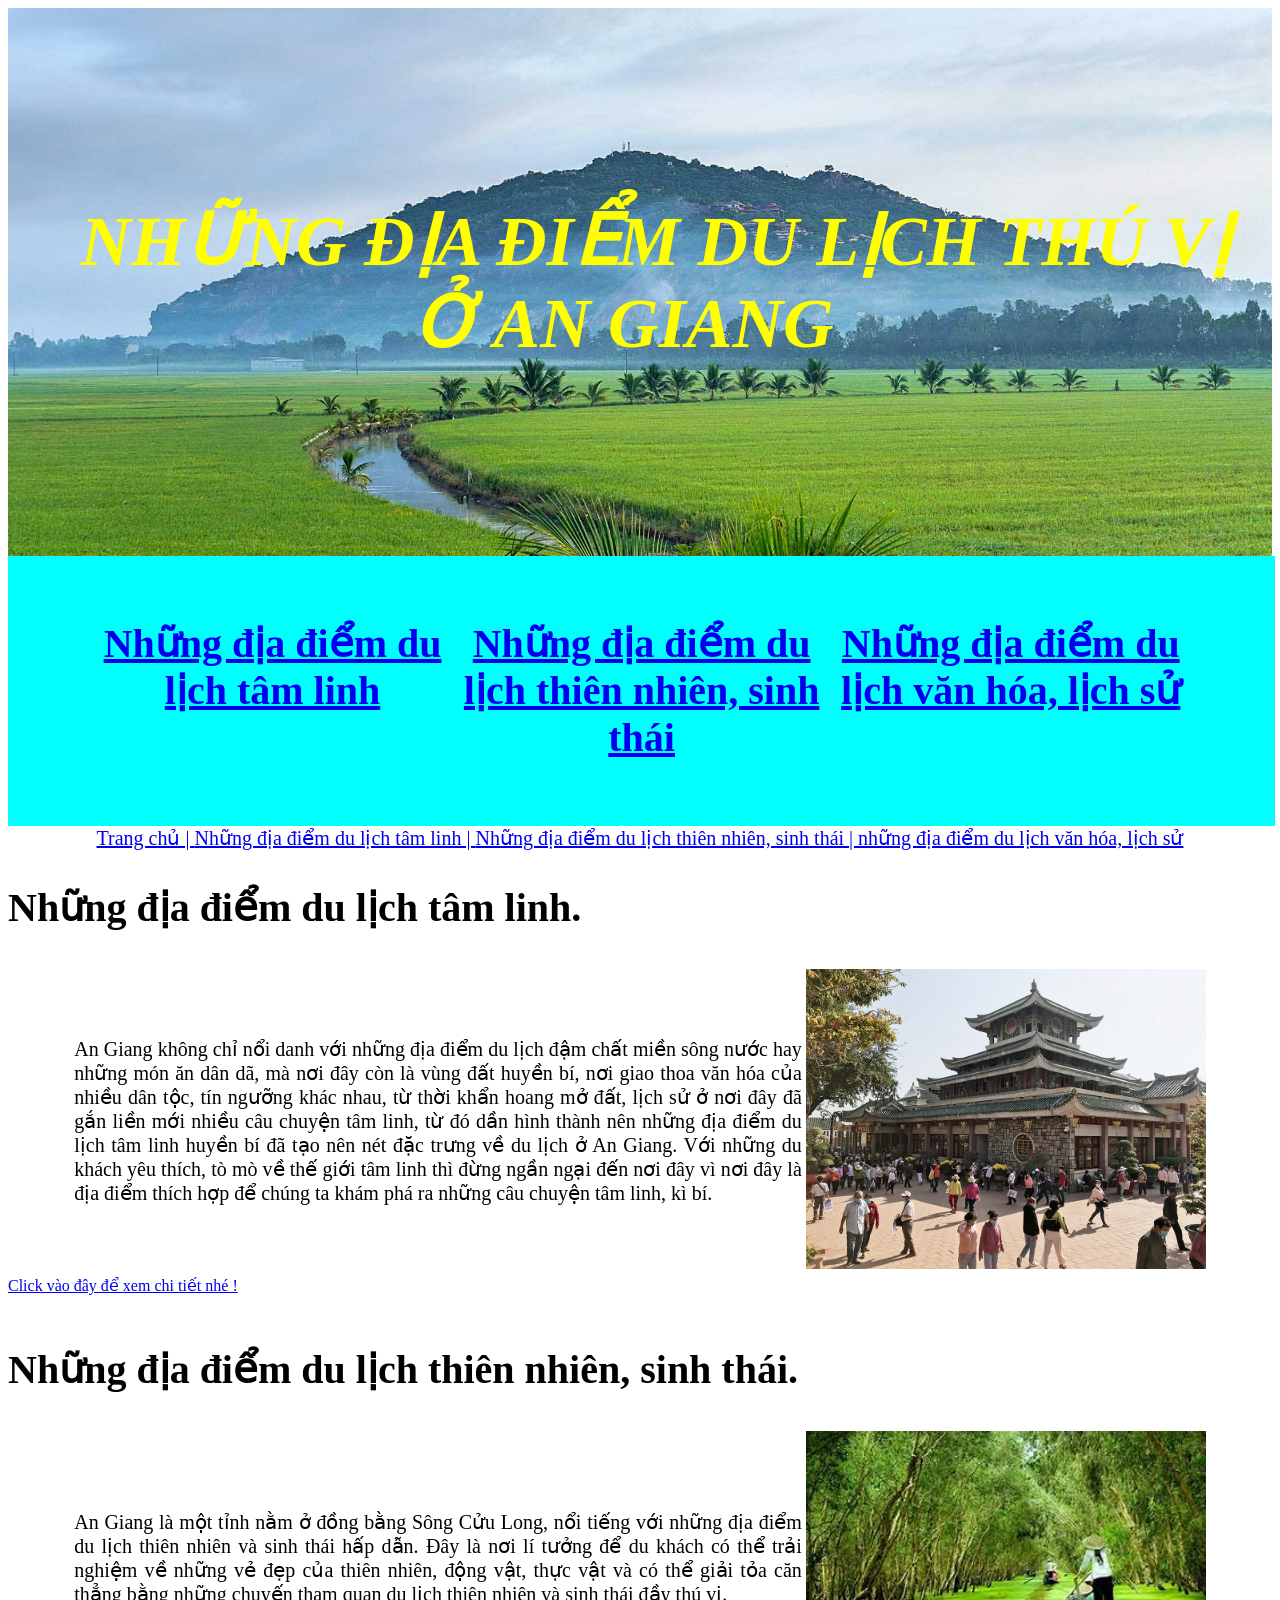
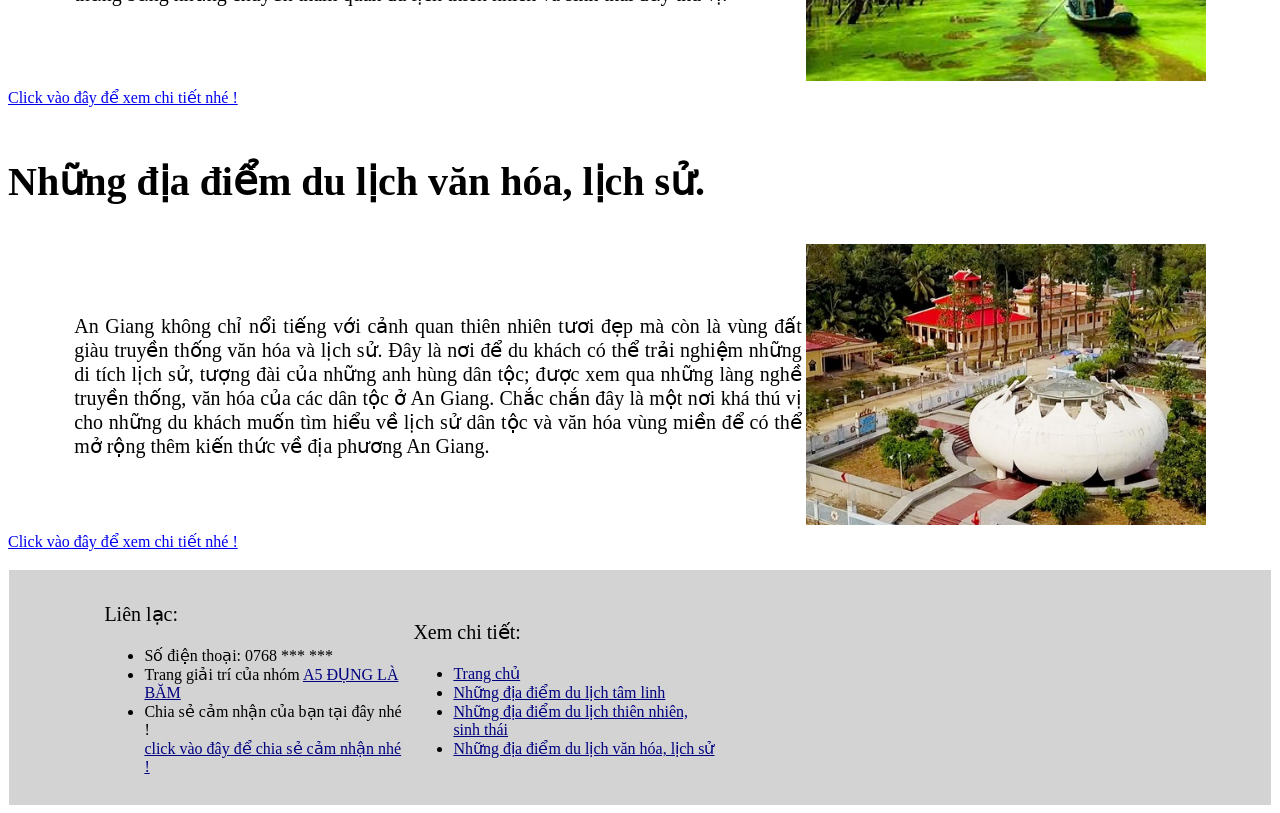
<file: index.html>
<!DOCTYPE html>
<html>
<head>
	<meta charset="utf-8">
	<meta name="viewport" content="width=device-width, initial-scale=1">
	<title> </title>
	<link rel="stylesheet" type="text/css" href="dulichangiang.css">
</head>
<body>
<header>
	<div class="banner">
		<i>NHỮNG ĐỊA ĐIỂM DU LỊCH THÚ VỊ Ở AN GIANG</i>
	</div>
	<div class="slogan">
		<div class="row">
			<div id="b3a" class="block_3">
				<h2> <a href=" #tamlinh">Những địa điểm du lịch tâm linh</a></h2>
			</div>
			<div id="b3b" class="block_3">
				<h2> <a href=" #thiennhien">Những địa điểm du lịch thiên nhiên, sinh thái </a></h2>
			</div>
			<div id="b3c" class="block_3">
				<h2>  <a href=" #vanhoa"> Những địa điểm du lịch văn hóa, lịch sử </a></h2>
			</div>	
		</div>
	</div>
	<nav>
		<a href="index.html"> Trang chủ |  </a>
		<a href="nhung_dia_diem_du_lich_tam_linh.html"> Những địa điểm du lịch tâm linh
		|  </a>
		<a href="nhung_dia_diem_du_lich_thien_nhien_sinh_thai.html"> Những địa điểm du lịch thiên nhiên, sinh thái |  </a>
		<a href="nhung_dia_diem_du_lich_van_hoa_lich_su.html"> những địa điểm du lịch văn hóa, lịch sử </a>
		

	</nav>
</header>
<table>
	<tr><h2 id="tamlinh"> Những địa điểm du lịch tâm linh.</h2></tr>
	<tr>
		<td> <p>An Giang không chỉ nổi danh với những địa điểm du lịch đậm chất miền sông nước hay những món ăn dân dã, mà nơi đây còn là vùng đất huyền bí, nơi giao thoa văn hóa của nhiều dân tộc, tín ngưỡng khác nhau, từ thời khẩn hoang mở đất, lịch sử ở nơi đây đã gắn liền mới nhiều câu chuyện tâm linh, từ đó dần hình thành nên những địa điểm du lịch tâm linh huyền bí đã tạo nên nét đặc trưng về du lịch ở An Giang. Với những du khách yêu thích, tò mò về thế giới tâm linh thì đừng ngần ngại đến nơi đây vì nơi đây là địa điểm thích hợp để chúng ta khám phá ra những câu chuyện tâm linh, kì bí.</p></td>
		<td><img src="images/Trangchu/mieubachuaxu.jpg"alt="Ảnh minh họa" style="width:400px;height:300px auto;"></td>
	</tr>
</table>
<a href="nhung_dia_diem_du_lich_tam_linh.html"> Click vào đây để xem chi tiết nhé ! </a>
<br>
<br>
<table>
	<tr><h2 id="thiennhien">Những địa điểm du lịch thiên nhiên, sinh thái.</h2></tr>
	<tr>
		<td><p>An Giang là một tỉnh nằm ở đồng bằng Sông Cửu Long, nổi tiếng với những địa điểm du lịch thiên nhiên và sinh thái hấp dẫn. Đây là nơi lí tưởng để du khách có thể trải nghiệm về những vẻ đẹp của thiên nhiên, động vật, thực vật và có thể giải tỏa căn thẳng bằng những chuyến tham quan du lịch thiên nhiên và sinh thái đầy thú vị.</p></td>
		<td><img src="images/Trangchu/rungtramtrasu.jfif"alt="Ảnh minh họa" style="width:400px;height:300px auto;"></td>
	</tr>
</table>
<a href="nhung_dia_diem_du_lich_thien_nhien_sinh_thai.html"> Click vào đây để xem chi tiết nhé !</a>
<br>
<br>
<table>			
	<tr><h2 id="vanhoa">Những địa điểm du lịch văn hóa, lịch sử.</h2></tr>
	<tr>	
		<td><p>An Giang không chỉ nổi tiếng với cảnh quan thiên nhiên tươi đẹp mà còn là vùng đất giàu truyền thống văn hóa và lịch sử. Đây là nơi để du khách có thể trải nghiệm những di tích lịch sử, tượng đài của những anh hùng dân tộc; được xem qua những làng nghề truyền thống, văn hóa của các dân tộc ở An Giang. Chắc chắn đây là một nơi khá thú vị cho những du khách muốn tìm hiểu về lịch sử dân tộc và văn hóa vùng miền để có thể mở rộng thêm kiến thức về địa phương An Giang.</p></td>
		<td><img src="images/Trangchu/nhamobachuc.jpg"alt="Ảnh minh họa" style="width:400px;height:300px auto;"></td>
	</tr>		
</table>
<a href="nhung_dia_diem_du_lich_van_hoa_lich_su.html"> Click vào đây để xem chi tiết nhé !</a>
<br>
<br>
<footer>
	<div class="row">
		<div style="width: 60%;">
			<table>
			<td>
				<p>Liên lạc:</p>
				<ul>
					<li> Số điện thoại: 0768 *** *** </li>
					<li>Trang giải trí của nhóm <a href="https://www.facebook.com/groups/150642394171591/?ref=share&mibextid=NSMWBT" class="link"> A5 ĐỤNG LÀ BĂM </a></li>
					<li>Chia sẻ cảm nhận của bạn tại đây nhé ! </li>
					<a href="bieu_mau_du_lich_AG.html" class="link">click vào đây để chia sẻ cảm nhận nhé !</a>
				</ul>
			</td>
			<div style="width: 10%;"></div>
			<div style="width: 30%;">
			<td>
			<p>Xem chi tiết:</p>
			<ul>
				<li><a href="index.html" class="link">Trang chủ</a></li>
				<li><a href="nhung_dia_diem_du_lich_tam_linh.html" class="link">Những địa điểm du lịch tâm linh</a></li>
				<li><a href="nhung_dia_diem_du_lich_thien_nhien_sinh_thai.html" class="link">Những địa điểm du lịch thiên nhiên, sinh thái</a></li>
				<li><a href="nhung_dia_diem_du_lich_van_hoa_lich_su.html" class="link">Những địa điểm du lịch văn hóa, lịch sử</a></li>
			</ul>
			</td>
			</table>
			</div>
		</div>
	</div>
</footer>
</body>
</html>
</file>
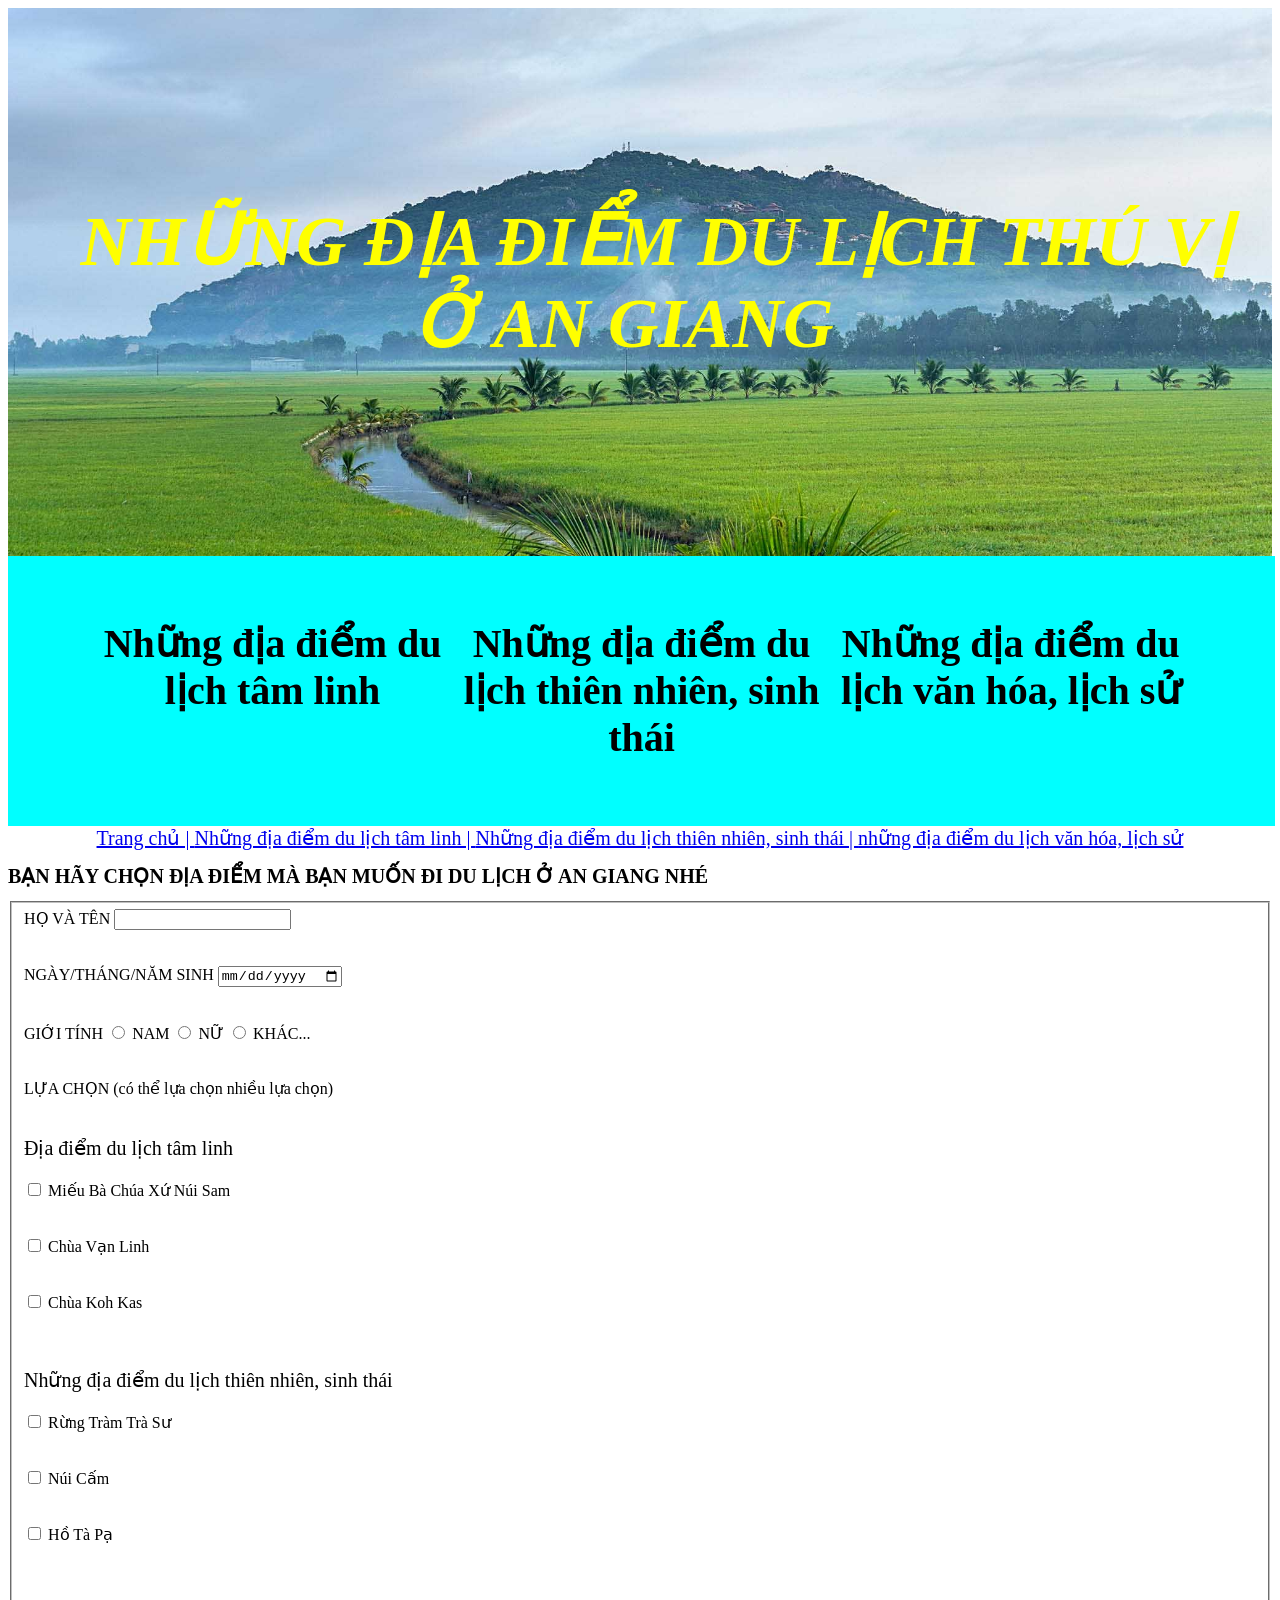
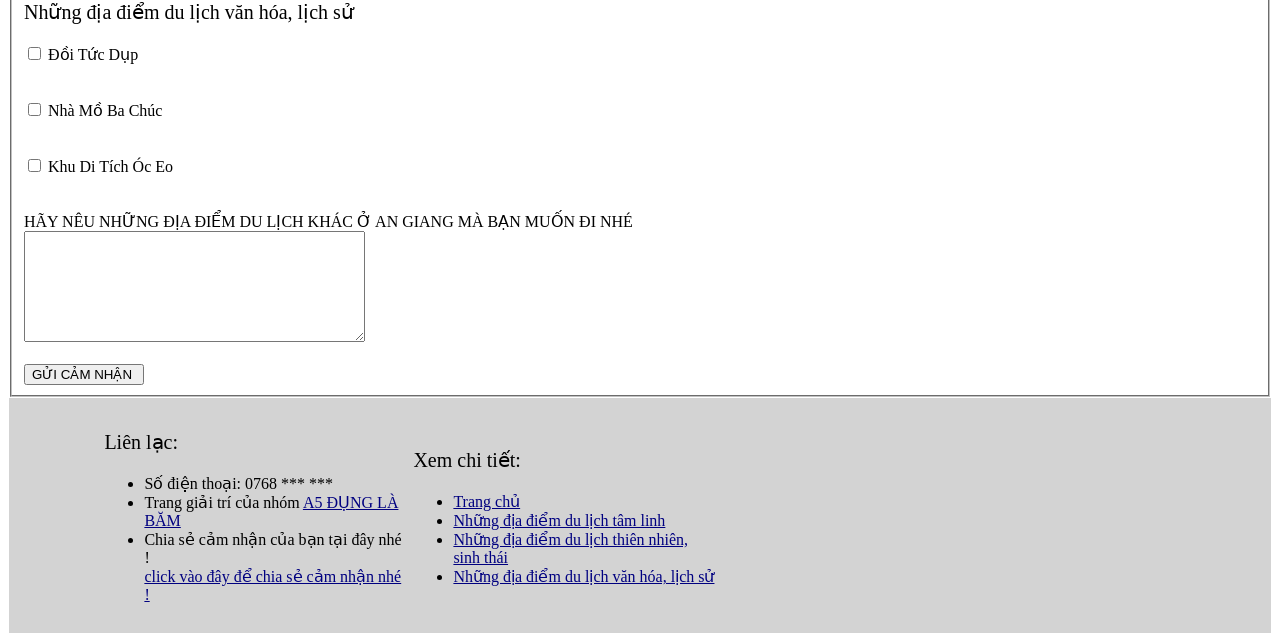
<file: bieu_mau_du_lich_AG.html>
<!DOCTYPE html>
<html>
<head>
	<meta charset="utf-8">
	<meta name="viewport" content="width=device-width, initial-scale=1">
	<title> </title>
	<link rel="stylesheet" type="text/css" href="dulichangiang.css">
</head>
<body>
<header>
	<div class="banner">
		<i>NHỮNG ĐỊA ĐIỂM DU LỊCH THÚ VỊ Ở AN GIANG</i>
	</div>
	<div class="slogan">
		<div class="row">
			<div id="b3a" class="block_3">
				<h2>Những địa điểm du lịch tâm linh</h2>
			</div>
			<div id="b3b" class="block_3">
				<h2>Những địa điểm du lịch thiên nhiên, sinh thái</h2>
			</div>
			<div id="b3c" class="block_3">
				<h2>Những địa điểm du lịch văn hóa, lịch sử</h2>
			</div>	
		</div>
	</div>
	<nav>
		<a href="index.html"> Trang chủ |  </a>
		<a href="nhung_dia_diem_du_lich_tam_linh.html"> Những địa điểm du lịch tâm linh
		|  </a>
		<a href="nhung_dia_diem_du_lich_thien_nhien_sinh_thai.html"> Những địa điểm du lịch thiên nhiên, sinh thái |  </a>
		<a href="nhung_dia_diem_du_lich_van_hoa_lich_su.html"> những địa điểm du lịch văn hóa, lịch sử </a>
	</nav>
</header>
<form>
	<h1> BẠN HÃY CHỌN ĐỊA ĐIỂM MÀ BẠN MUỐN ĐI DU LỊCH Ở AN GIANG NHÉ </h1>
<fieldset>
	<label for="hovaten"> HỌ VÀ TÊN</label>
	<input type="text" name="hovaten">
	<br><br><br>
	<label for="ntns"> NGÀY/THÁNG/NĂM SINH</label>
	<input type="date" name="ntns">
	<br><br><br>
	<label for="gt"> GIỚI TÍNH </label>
	<input type="radio" name="gt">
	<label>NAM</label>
	<input type="radio" name="gt">
	<label>NỮ</label> 
	<input type="radio" name="gt"> 
	<label>KHÁC...</label>
	<br><br><br>
	<label for="luachon">LỰA CHỌN (có thể lựa chọn nhiều lựa chọn)</label>
	<br><br>
	<p> Địa điểm du lịch tâm linh </p>
	<input type="checkbox" name="luachon">
	<label> Miếu Bà Chúa Xứ Núi Sam</label><br><br><br>
	<input type="checkbox" name="luachon">
	<label> Chùa Vạn Linh </label><br><br><br>
	<input type="checkbox" name="luachon">
	<label> Chùa Koh Kas</label><br><br><br>
	<p> Những địa điểm du lịch thiên nhiên, sinh thái </p>
	<input type="checkbox" name="luachon">
	<label> Rừng Tràm Trà Sư </label><br><br><br>
	<input type="checkbox" name="luachon">
	<label> Núi Cấm</label><br><br><br>
	<input type="checkbox" name="luachon">
	<label> Hồ Tà Pạ</label><br><br><br>
	<p> Những địa điểm du lịch văn hóa, lịch sử </p>
	<input type="checkbox" name="luachon">
	<label> Đồi Tức Dụp </label><br><br><br>
	<input type="checkbox" name="luachon">
	<label> Nhà Mồ Ba Chúc</label><br><br><br>
	<input type="checkbox" name="luachon">
	<label> Khu Di Tích Óc Eo</label><br><br><br>
	<label for="camnhanthem">HÃY NÊU NHỮNG ĐỊA ĐIỂM DU LỊCH KHÁC Ở AN GIANG MÀ BẠN MUỐN ĐI NHÉ</label>
	<br>
	<textarea name="camnhanthem" rows="7" cols="40"></textarea><br><br>
	<label for="gui" ></label>
	<input type="submit" name="gui" value="GỬI CẢM NHẬN ">
</fieldset>
</form>
<footer>
	<div class="row">
		<div style="width: 60%;">
			<table>
			<td>
				<p>Liên lạc:</p>
				<ul>
					<li> Số điện thoại: 0768 *** *** </li>
					<li>Trang giải trí của nhóm <a href="https://www.facebook.com/groups/150642394171591/?ref=share&mibextid=NSMWBT" class="link"> A5 ĐỤNG LÀ BĂM </a></li>
					<li>Chia sẻ cảm nhận của bạn tại đây nhé ! </li>
					<a href="bieu_mau_du_lich_AG.html" class="link">click vào đây để chia sẻ cảm nhận nhé !</a>
				</ul>
			</td>
			<div style="width: 10%;"></div>
			<div style="width: 30%;">
			<td>
			<p>Xem chi tiết:</p>
			<ul>
				<li><a href="index.html" class="link">Trang chủ</a></li>
				<li><a href="nhung_dia_diem_du_lich_tam_linh.html" class="link">Những địa điểm du lịch tâm linh</a></li>
				<li><a href="nhung_dia_diem_du_lich_thien_nhien_sinh_thai.html" class="link">Những địa điểm du lịch thiên nhiên, sinh thái</a></li>
				<li><a href="nhung_dia_diem_du_lich_van_hoa_lich_su.html" class="link">Những địa điểm du lịch văn hóa, lịch sử</a></li>
			</ul>
			</td>
			</table>
			</div>
		</div>
	</div>
</footer>
</body>
</html>
</file>
<file: dulichangiang.css>
.banner {
    background: url("images/Trangchu/anhbanner.jpg") no-repeat center center;
    background-size: cover; /*Hình ảnh có thể bị cắt để lấp đầy toàn bộ phần tử*/
    padding-top: 12rem;
    padding-bottom: 12rem;
    text-align: center !important;
    color: yellow; !important;
}
.slogan {
    background-color: rgb(0, 255, 255) !important;
    text-align: center !important;
 	width: 95.2%;
    padding-right: 2rem;
    padding-left: 2rem;
    padding-top: 2rem;
    padding-bottom: 2rem;
}
.slogan-h2{
    font-size: 20px;
}
.row {
    display: flex;
    flex-wrap: wrap;
    margin-top: -1px;  
    max-width: 100%;
    padding-right: 3rem;
    padding-left: 3rem;
}
.block_3 {
    flex: 0 0 auto;
    width: 33.33333%;
}
div#b3a:hover{
    font-size: 20px;
    color: red;
}
div#b3b:hover{
    font-size: 20px;
    color: navy;
}
div#b3c:hover{
    font-size: 20px;
    color: purple;
}
table
{
	width: 90%;
	margin: 0 auto;
}
.cell_img {
	width: 50%;
}
.cell_text {
	width: 50%; padding-left: 5rem;
}
.img {
	width: 100%; 
	height: 100%;
}
.img_tv {
    width: 50%; 
    height: 50%;
    /*text-align: center;*/
    margin: 0 auto;
}
.menu {
	font-size:120%; 
	text-decoration: none;
}
.cell {
	text-align: justify; 
	padding: 1.5em;
}
footer {
	background-color: lightgrey; 
	margin: 1px; 
	padding: 10px;
}
.link {
	color: navy; 
	text-align: left;
}
p {
    text-align: justify;
    font-size: 20px;
}
h1 { 
    font-size: 20px;
}
h2 {
    font-size: 40px;
}
nav {

    text-align: center;
    font-size: 20px;
}
i {
    font-size: 70px;
    color: yellow ;
    font-weight: bold;
    padding-right: 2rem;
    padding-left: 2rem;
    padding-top: 2rem;
    padding-bottom: 2rem;
}
</file>
